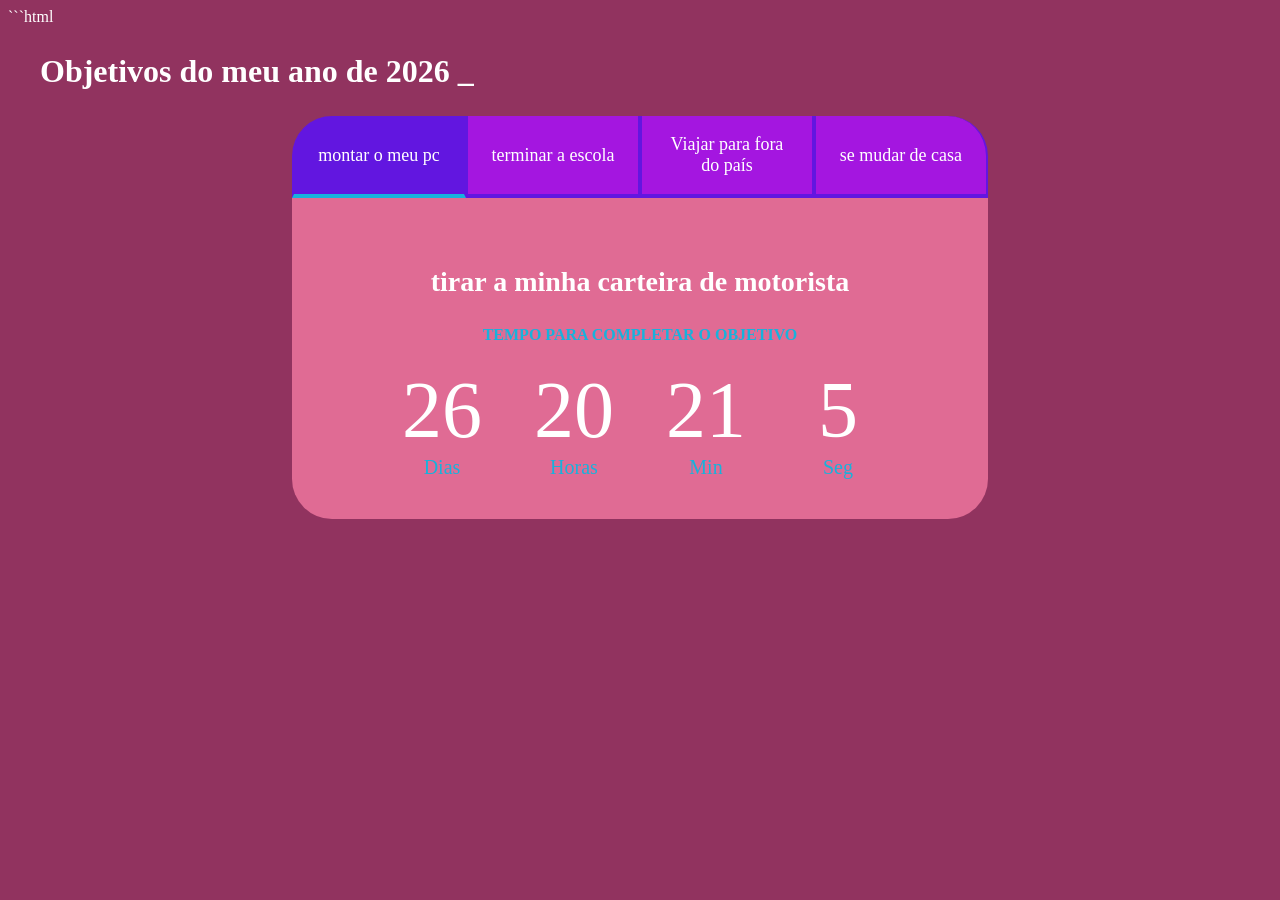
<file: index.html>
```html
<!DOCTYPE html>
<html lang="pt-BR">
<head>
    <meta charset="UTF-8">
    <meta name="viewport" content="width=device-width, initial-scale=1.0">
    <title>Metas do seu ano de 2026</title>
    <link rel="stylesheet" href="style.css">
</head>

<body>

<section class="conteudo-principal">
    <h2 class="titulo-principal">
        Objetivos do meu ano de 2026 <span>_</span>
    </h2>

    <div class="conteudo">

        <div class="botoes">
            <button class="botao ativo">montar o meu pc</button>
            <button class="botao">terminar a escola</button>
            <button class="botao">Viajar para fora do país</button>
            <button class="botao">se mudar de casa</button>
        </div>

        <div class="abas-textos">

            <!-- Aba 1 -->
            <div class="aba-conteudo ativo">
                <h3 class="aba-conteudo-titulo-principal">
                    tirar a minha carteira de motorista
                </h3>

                <h4 class="aba-conteudo-titulo-secundario">
                    Tempo para completar o objetivo
                </h4>

                <div class="contador">
                    <div class="contador-digito">
                        <p class="contador-digito-numero" id="dias0">7</p>
                        <p class="contador-digito-texto">Dias</p>
                    </div>

                    <div class="contador-digito">
                        <p class="contador-digito-numero" id="horas0">7</p>
                        <p class="contador-digito-texto">Horas</p>
                    </div>

                    <div class="contador-digito">
                        <p class="contador-digito-numero" id="min0">7</p>
                        <p class="contador-digito-texto">Min</p>
                    </div>

                    <div class="contador-digito">
                        <p class="contador-digito-numero" id="seg0">7</p>
                        <p class="contador-digito-texto">Seg</p>
                    </div>
                </div>
            </div>

            <!-- Aba 2 -->
            <div class="aba-conteudo">
                <h3 class="aba-conteudo-titulo-principal">
                    Me mudar de casa
                </h3>

                <h4 class="aba-conteudo-titulo-secundario">
                    Tempo para completar o objetivo
                </h4>

                <div class="contador">
                    <div class="contador-digito">
                        <p class="contador-digito-numero" id="dias1">7</p>
                        <p class="contador-digito-texto">Dias</p>
                    </div>

                    <div class="contador-digito">
                        <p class="contador-digito-numero" id="horas1">7</p>
                        <p class="contador-digito-texto">Horas</p>
                    </div>

                    <div class="contador-digito">
                        <p class="contador-digito-numero" id="min1">7</p>
                        <p class="contador-digito-texto">Min</p>
                    </div>

                    <div class="contador-digito">
                        <p class="contador-digito-numero" id="seg1">7</p>
                        <p class="contador-digito-texto">Seg</p>
                    </div>
                </div>
            </div>

            <!-- Aba 3 -->
            <div class="aba-conteudo">
                <h3 class="aba-conteudo-titulo-principal">
                    montar o meu pc
                </h3>

                <h4 class="aba-conteudo-titulo-secundario">
                    Tempo para completar o objetivo
                </h4>

                <div class="contador">
                    <div class="contador-digito">
                        <p class="contador-digito-numero" id="dias2">7</p>
                        <p class="contador-digito-texto">Dias</p>
                    </div>

                    <div class="contador-digito">
                        <p class="contador-digito-numero" id="horas2">7</p>
                        <p class="contador-digito-texto">Horas</p>
                    </div>

                    <div class="contador-digito">
                        <p class="contador-digito-numero" id="min2">7</p>
                        <p class="contador-digito-texto">Min</p>
                    </div>

                    <div class="contador-digito">
                        <p class="contador-digito-numero" id="seg2">7</p>
                        <p class="contador-digito-texto">Seg</p>
                    </div>
                </div>
            </div>

            <!-- Aba 4 -->
            <div class="aba-conteudo">
                <h3 class="aba-conteudo-titulo-principal">
                    viajar pra fora do país
                </h3>

                <h4 class="aba-conteudo-titulo-secundario">
                    Tempo para completar o objetivo
                </h4>

                <div class="contador">
                    <div class="contador-digito">
                        <p class="contador-digito-numero" id="dias3">7</p>
                        <p class="contador-digito-texto">Dias</p>
                    </div>

                    <div class="contador-digito">
                        <p class="contador-digito-numero" id="horas3">7</p>
                        <p class="contador-digito-texto">Horas</p>
                    </div>

                    <div class="contador-digito">
                        <p class="contador-digito-numero" id="min3">7</p>
                        <p class="contador-digito-texto">Min</p>
                    </div>

                    <div class="contador-digito">
                        <p class="contador-digito-numero" id="seg3">7</p>
                        <p class="contador-digito-texto">Seg</p>
                    </div>
                </div>
            </div>

        </div>

    </div>
</section>

<script src="main.js"></script>

</body>
</html>
</file>
<file: style.css>
@import url('https://fonts.googleapis.com/css2?family=Chakra+Petch:wght@400;700&display=swap');

:root {
  --cor-de-fundo: #79053bd0;
  --grifar: #17b2dc;
  --branco: #ffffff;
  --botao-ativo: #6216E0;
  --botao-inativo: #A416E0;
  --texto-fundo: #e06b94;
}

body {
  background-color: var(--cor-de-fundo);
  color: var(--branco);
  font-family: 'Times New Roman', Times, serif;
}

.conteudo-principal {
  display: flex;
  flex-direction: column;
  justify-content: center;
  align-items: center;
  max-width: 1200px;
  width: 100%;
  margin: 0 auto;
}

.titulo-principal {
  text-align: left;
  width: 100%;
  font-size: 32px;
}

.botao {
  font-family: 'Times New Roman', Times, serif;
  background-color: var(--botao-inativo);
  color: var(--branco);
  display: flex;
  justify-content: center;
  padding: 1em;
  font-size: 18px;
  align-items: center;
  width: 100%;
  border-bottom: 4px solid var(--botao-ativo);
  border-left: 2px solid var(--botao-ativo);
  border-right: 2px solid var(--botao-ativo);
  border-top: none;
}

.botao:first-child {
  border-radius: 40px 40px 0 0;
}

.botoes {
  display: flex;
}

.botao.ativo {
  background-color: var(--botao-ativo);
  border-bottom: 4px solid var(--grifar);
}

.abas-textos {
  background-color: var(--texto-fundo);
  padding: 40px;
  border-radius: 0 0 40px 40px;
}

.aba-conteudo.ativo {
  display: block;
}

.aba-conteudo {
  display: none;
}

.aba-conteudo-titulo-principal {
  font-size: 28px;
  text-align: center;
}

.aba-conteudo-titulo-secundario {
  text-align: center;
  color: var(--grifar);
  text-transform: uppercase;
}

.contador {
  display: flex;
  justify-content: center;
  flex-wrap: wrap;
}

.contador-digito {
  padding: 0 16px;
  text-align: center;
  min-width: 100px;
}

.contador-digito-numero {
  font-size: 80px;
  margin: 0;
}

.contador-digito-texto {
  color: var(--grifar);
  font-size: 20px;
  margin: 0;
}

@media screen and (min-width: 768px) {
  .botao {
    display: flex;
  }

  .botao:first-child {
    border-radius: 40px 0 0 0;
  }

  .botao:last-child {
    border-radius: 0 40px 0 0;
  }
}
</file>
